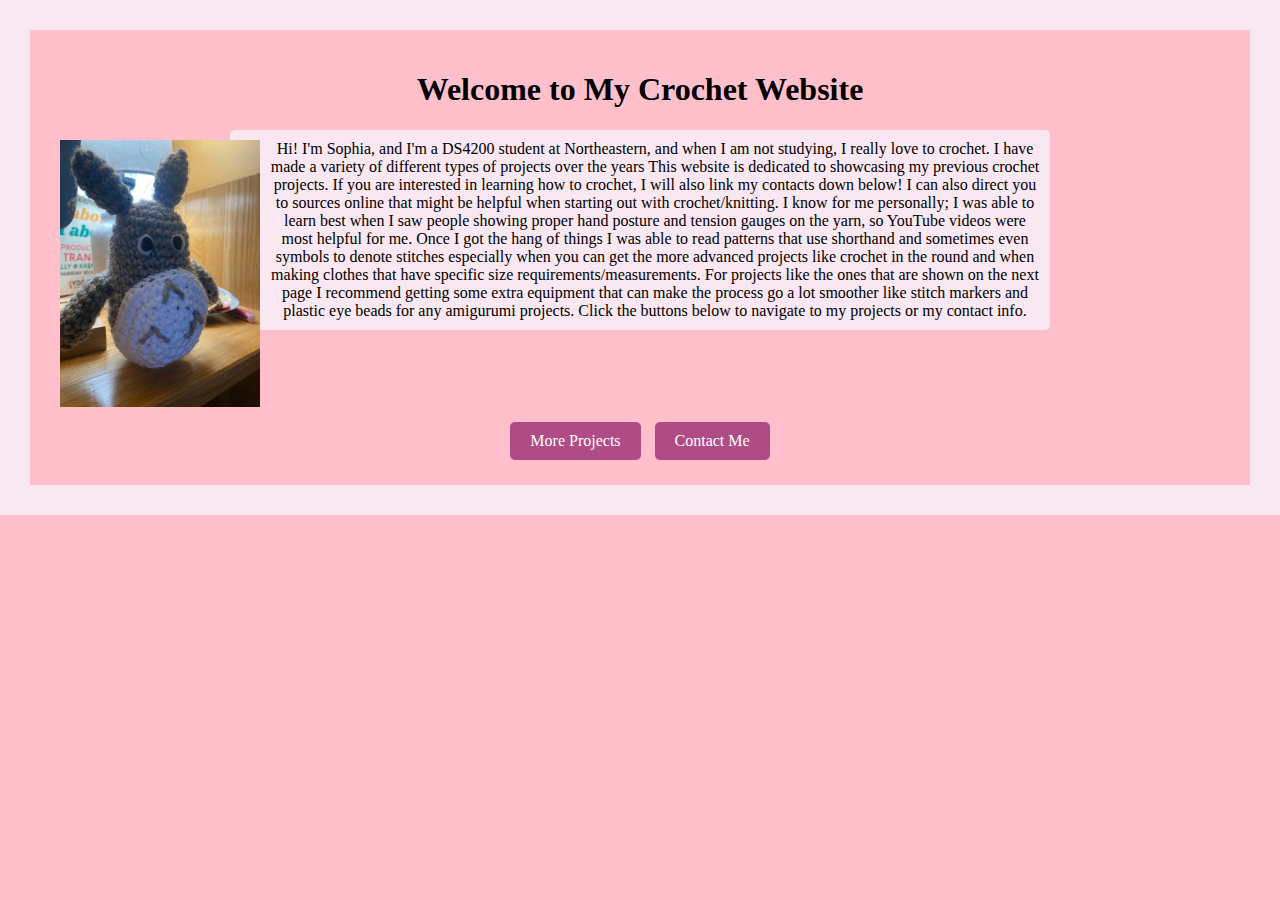
<file: index.html>
<!DOCTYPE html>
<html lang="en">
<head>
  <meta charset="UTF-8">
  <meta name="viewport" content="width=device-width, initial-scale=1.0">
  <title>About Sophia</title>
  <link rel="stylesheet" href="styleHW3.css">
</head>
<body>
  <header>
    <h1>Welcome to My Crochet Website</h1>
  </header>
  <section>
    <img src="totoro.jpeg" alt="Totoro Crochet" width="200">
    <p>
      Hi! I'm Sophia, and I'm a DS4200 student at Northeastern, and when I am not studying, I really 
      love to crochet. I have made a variety of different types of projects over the years This website
       is dedicated to showcasing my previous crochet projects. If you are interested in learning how 
       to crochet, I will also link my contacts down below! I can also direct you to sources online 
       that might be helpful when starting out with crochet/knitting. I know for me personally; I was 
       able to learn best when I saw people showing proper hand posture and tension gauges on the yarn,
       so YouTube videos were most helpful for me. Once I got the hang of things I was able to read 
       patterns that use shorthand and sometimes even symbols to denote stitches especially when you 
       can get the more advanced projects like crochet in the round and when making clothes that have 
       specific size requirements/measurements. For projects like the ones that are shown on the next
       page I recommend getting some extra equipment that can make the process go a lot smoother like
       stitch markers and plastic eye beads for any amigurumi projects. Click the buttons below to 
       navigate to my projects or my contact info.
    </p>
  </section>
  <footer>
    <nav>
      <a href="contentPage.html">More Projects</a>
      <a href="mycontact.html">Contact Me</a>
    </nav>
  </footer>
</body>
</html>
</file>
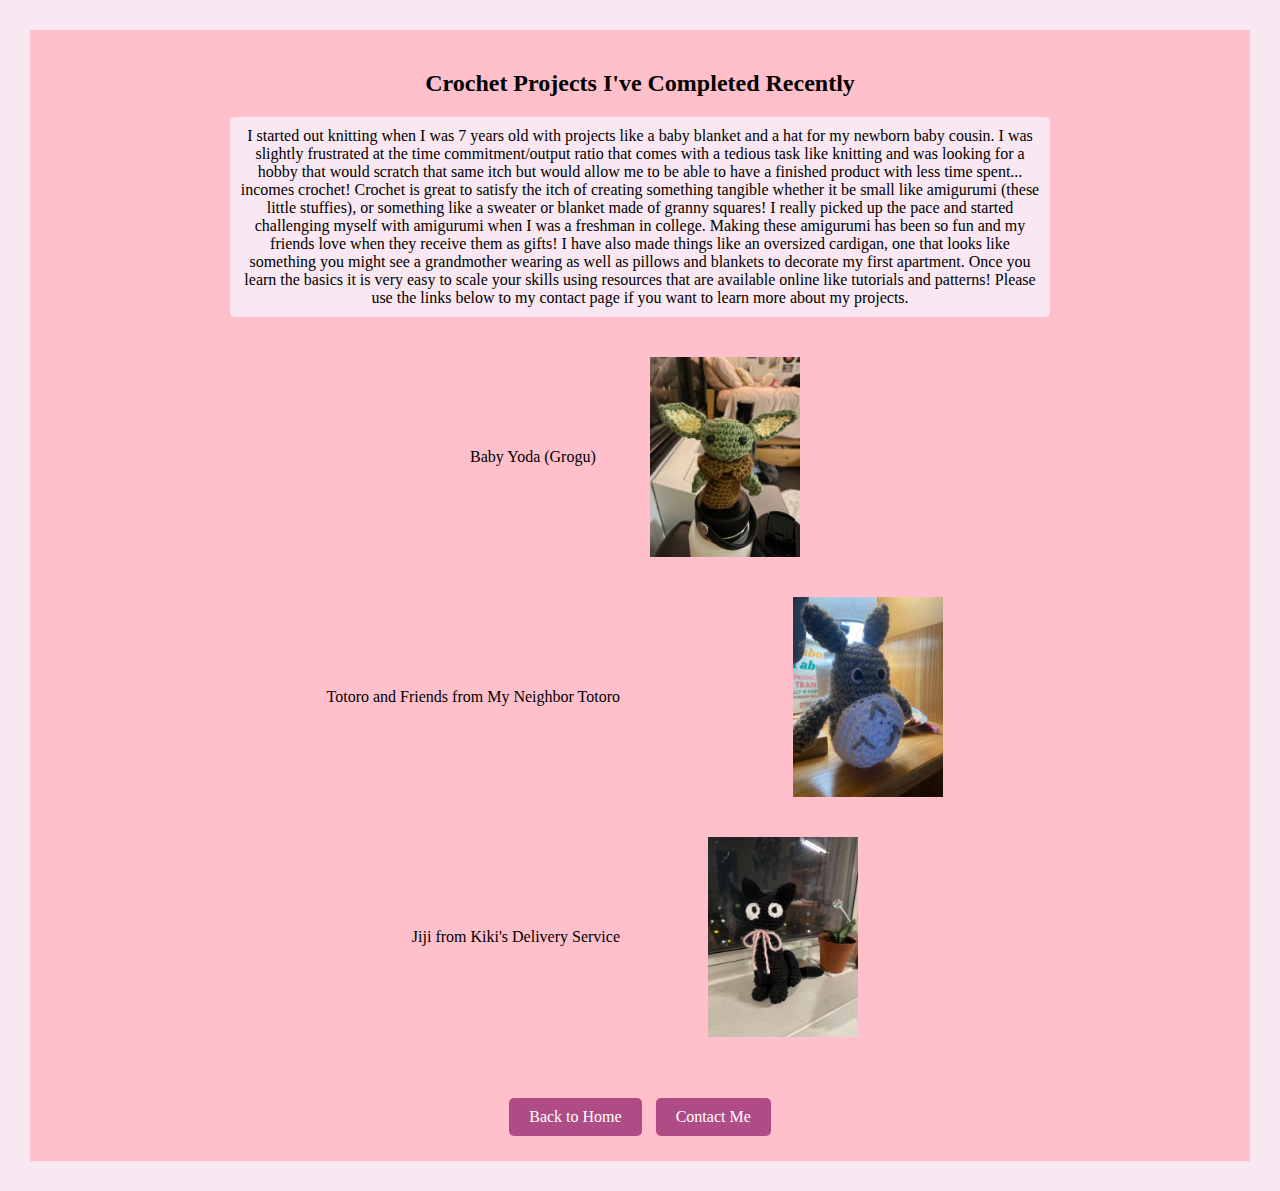
<file: contentPage.html>
<!DOCTYPE html>
<html lang="en">
<head>
  <meta charset="UTF-8">
  <meta name="viewport" content="width=device-width, initial-scale=1.0">
  <title>My Project</title>
  <link rel="stylesheet" href="styleHW3.css">
</head>
<body>
  <header>
    <h2>Crochet Projects I've Completed Recently</h2>
  </header>
  <section>
    <p>
      I started out knitting when I was 7 years old with projects like a baby blanket and a hat for my newborn baby cousin. 
      I was slightly frustrated at the time commitment/output ratio that comes with a tedious task like knitting and was looking 
      for a hobby that would scratch that same itch but would allow me to be able to have a finished product with less time spent... 
      incomes crochet! Crochet is great to satisfy the itch of creating something tangible whether it be small like amigurumi (these little stuffies), 
      or something like a sweater or blanket made of granny squares! I really picked up the pace and started challenging myself with amigurumi when I 
      was a freshman in college. Making these amigurumi has been so fun and my friends love when they receive them as gifts! I have also made things 
      like an oversized cardigan, one that looks like something you might see a grandmother wearing as well as pillows and blankets to decorate my 
      first apartment. Once you learn the basics it is very easy to scale your skills using resources that are available online like tutorials and 
      patterns! Please use the links below to my contact page if you want to learn more about my projects. 

    </p>
    <ul>
        <li>
          <span>Baby Yoda (Grogu)</span>
          <img src="grogu.jpeg" alt="A crochet Baby Yoda (Grogu)">
        </li>
        <li>
          <span>Totoro and Friends from My Neighbor Totoro</span>
          <img src="totoro.jpeg" alt="Totoro crochet doll">
        </li>
        <li>
          <span>Jiji from Kiki's Delivery Service</span>
          <img src="jiji.jpeg" alt="Jiji the cat crochet doll">
        </li>
      </ul>
  </section>
  <footer>
    <nav>
      <a href="index.html"> Back to Home</a>
      <a href="mycontact.html">Contact Me</a>
    </nav>
  </footer>
</body>
</html>
</file>
<file: styleHW3.css>
body {
    background-color: pink;
    font-family: 'Georgia', serif;
    margin: 0;
    padding: 0;
    text-align: center;
  }
  
  header h1, header h2, section p, footer nav {
    text-align: center;
  }
  
  section img {
    float: left; 
    margin: 10px; 
    max-width: 200px; 
  }

  footer nav a {
    display: inline-block;
    padding: 10px 20px;
    background-color: #af4c86;
    color: white;
    text-decoration: none;
    border-radius: 5px;
    margin: 5px;
    transition: background-color 0.3s ease;
  }

  footer nav a:hover {
    background-color: #8345a0;
  }

  section::after {
    content: "";
    display: table;
    clear: both;
  }
  
  ul {
    list-style: none;
    padding: 10px;
    display: flex;
    flex-direction: column;
    align-items: center;
  }
  
  ul li {
    display: grid;
    grid-template-columns: 1fr 1fr;
    align-items: center;
    margin-bottom: 20px;
  }
  
  ul li span {
    text-align: left;
    padding-right: 20px;
  }
  
  ul li img {
    max-width: 150px;
    height: auto;
    justify-self: right;
  }  
  
  section p {
    padding: 10px;
    background-color: #f9e7f1;
    border-radius: 5px;
    margin: 20px auto;
    max-width: 800px;
  }

  body {
    margin: 0;
    padding: 20px;
    border: 30px solid transparent;
    border-color: #f9e7f1;
    background-color: pink;
    font-family: Georgia, serif; 
    text-align: center;
  }
</file>
